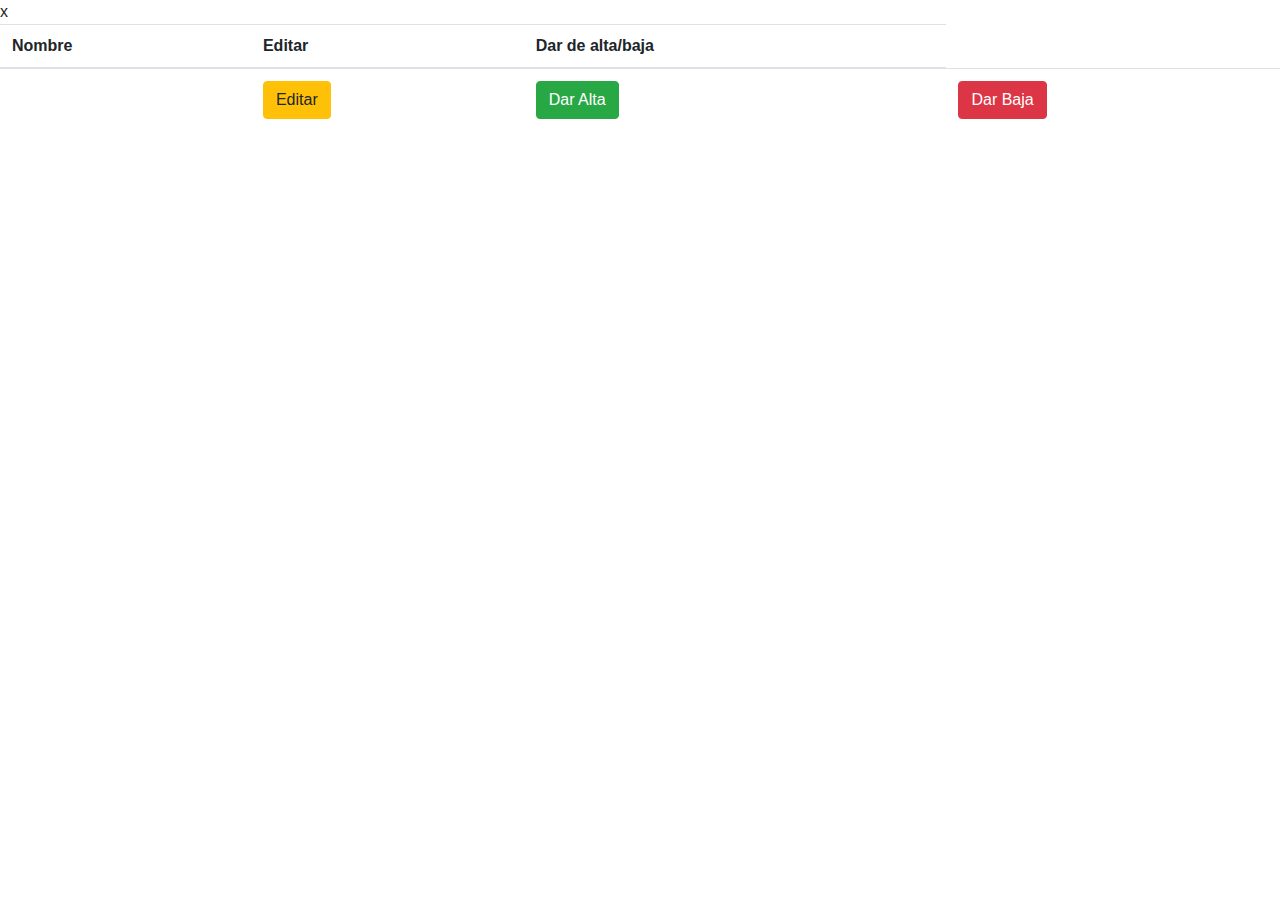
<file: LibreriaRenzo/target/classes/templates/tablasAutor.html>
x<!DOCTYPE html>
<html xmlns:th="http://www.thymeleaf.org">

    <head>
        <meta charset="UTF-8">
        <meta http-equiv="X-UA-Compatible" content="IE=edge">
        <meta name="viewport" content="width=device-width, initial-scale=1.0">
        <link rel="stylesheet" href="https://cdn.jsdelivr.net/npm/bootstrap@4.5.3/dist/css/bootstrap.min.css" integrity="sha384-
              TX8t27EcRE3e/ihU7zmQxVncDAy5uIKz4rEkgIXeMed4M0jlfIDPvg6uqKI2xXr2" crossorigin="anonymous">
        <title>Listado de Autores</title>
    </head>

    <body>
        <div th:replace="LibroForm :: navbar"></div>
        <table class="table" id="autoresListados">
            <thead>
                <tr>
                    <th>Nombre</th>
                    <th scope="col">Editar</th>
                    <th scope="col">Dar de alta/baja</th>
                </tr>
            </thead>
            <tbody>
                <tr th:each="listadoAux :${lista}">
                    <td th:text="${listadoAux.nombre}"></td>
                    <td><a class="btn btn-warning" th:href="@{autor/{id} (id=${listadoAux.id})}">Editar</a></td>
                    <td th:if="${listadoAux.alta==false}"><a class="btn btn-success" th:href="@{autor/alta/{id} (id=${listadoAux.id})}">Dar Alta</a></td>
                    <td th:unless="${listadoAux.alta==false}"><a class="btn btn-danger" th:href="@{autor/baja/{id} (id=${listadoAux.id})}">Dar Baja</a></td>
                </tr>
            </tbody>
        </table>
        <script src="https://code.jquery.com/jquery-3.5.1.slim.min.js" integrity="sha384-
        DfXdz2htPH0lsSSs5nCTpuj/zy4C+OGpamoFVy38MVBnE+IbbVYUew+OrCXaRkfj" crossorigin="anonymous"></script>
        <script src="https://cdn.jsdelivr.net/npm/bootstrap@4.5.3/dist/js/bootstrap.bundle.min.js" integrity="sha384-
        ho+j7jyWK8fNQe+A12Hb8AhRq26LrZ/JpcUGGOn+Y7RsweNrtN/tE3MoK7ZeZDyx" crossorigin="anonymous"></script>

    </body>

</html>
</file>
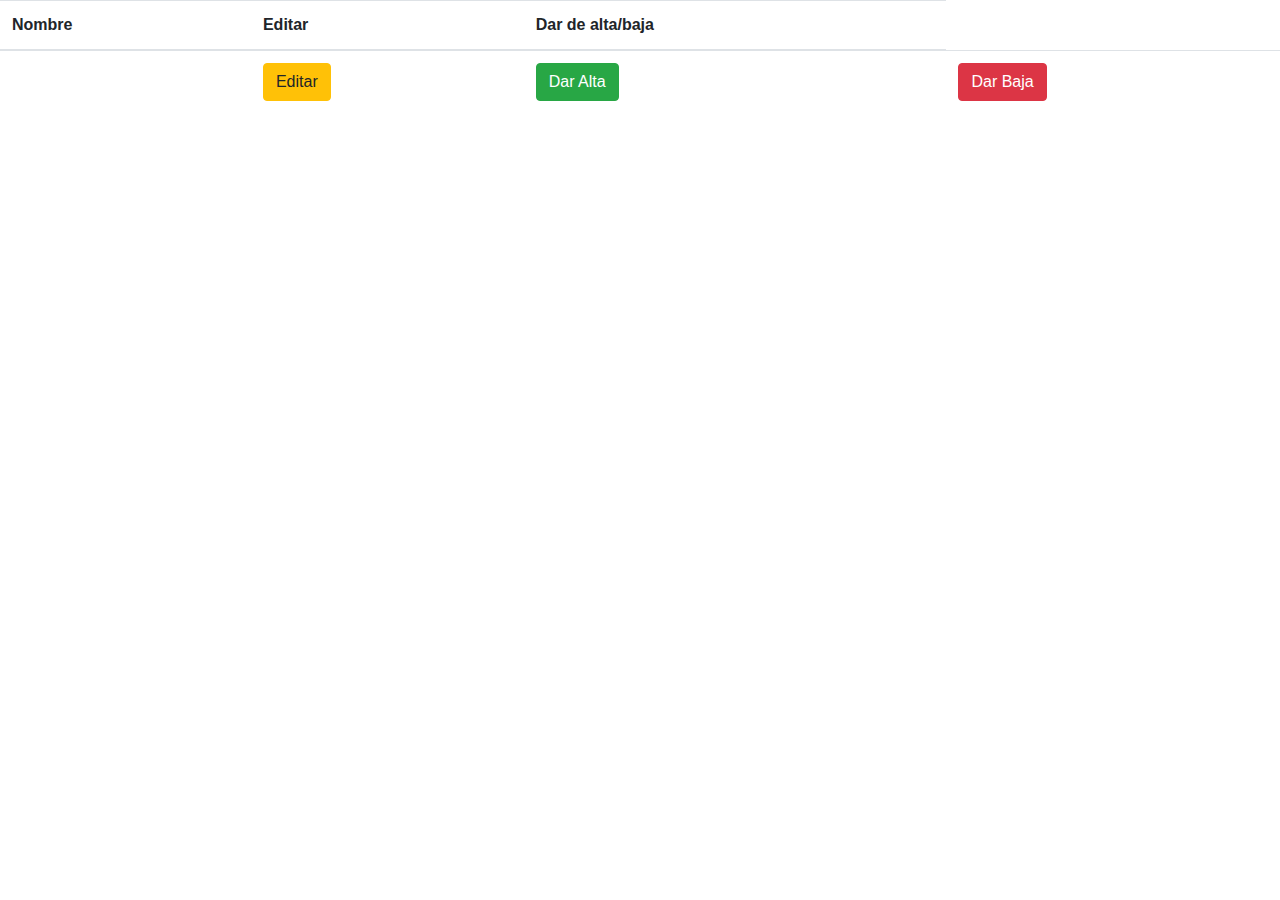
<file: LibreriaRenzo/target/classes/templates/tablasEditorial.html>
<!DOCTYPE html>
<html xmlns:th="http://www.thymeleaf.org">

    <head>
        <meta charset="UTF-8">
        <meta http-equiv="X-UA-Compatible" content="IE=edge">
        <meta name="viewport" content="width=device-width, initial-scale=1.0">
        <link rel="stylesheet" href="https://cdn.jsdelivr.net/npm/bootstrap@4.5.3/dist/css/bootstrap.min.css" integrity="sha384-
              TX8t27EcRE3e/ihU7zmQxVncDAy5uIKz4rEkgIXeMed4M0jlfIDPvg6uqKI2xXr2" crossorigin="anonymous">
        <title>Listado de Editorial</title>
    </head>

    <body>
        <div th:replace="/LibroForm :: navbar"></div>
        <table class="table" id="editorialListados">
            <thead>
                <tr>
                    <th>Nombre</th>
                    <th scope="col">Editar</th>
                    <th scope="col">Dar de alta/baja</th>
                </tr>
            </thead>
            <tbody>
                <tr th:each="listadoAux :${lista}">
                    <td th:text="${listadoAux.nombre}"></td>
                    <td><a class="btn btn-warning" th:href="@{editorial/{id} (id=${listadoAux.id})}">Editar</a></td>
                    <td th:if="${listadoAux.alta==false}"><a class="btn btn-success" th:href="@{editorial/alta/{id} (id=${listadoAux.id})}">Dar Alta</a></td>
                    <td th:unless="${listadoAux.alta==false}"><a class="btn btn-danger" th:href="@{editorial/baja/{id} (id=${listadoAux.id})}">Dar Baja</a></td>
                </tr>
            </tbody>
        </table>
        <script src="https://code.jquery.com/jquery-3.5.1.slim.min.js" integrity="sha384-
        DfXdz2htPH0lsSSs5nCTpuj/zy4C+OGpamoFVy38MVBnE+IbbVYUew+OrCXaRkfj" crossorigin="anonymous"></script>
        <script src="https://cdn.jsdelivr.net/npm/bootstrap@4.5.3/dist/js/bootstrap.bundle.min.js" integrity="sha384-
        ho+j7jyWK8fNQe+A12Hb8AhRq26LrZ/JpcUGGOn+Y7RsweNrtN/tE3MoK7ZeZDyx" crossorigin="anonymous"></script>

    </body>

</html>
</file>
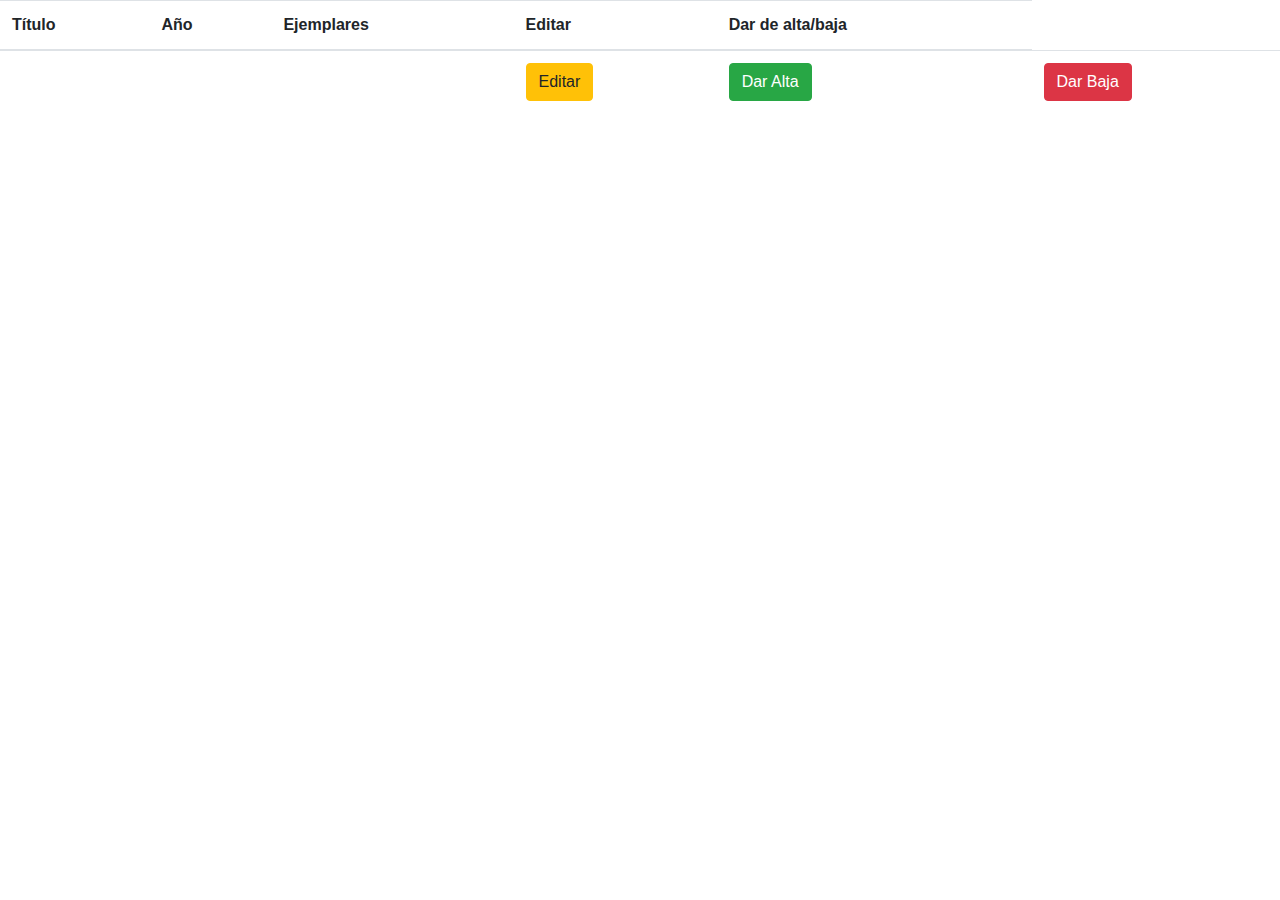
<file: LibreriaRenzo/target/classes/templates/tablasLibros.html>
<!DOCTYPE html>
<html xmlns:th="http://www.thymeleaf.org">

    <head>
        <meta charset="UTF-8">
        <meta http-equiv="X-UA-Compatible" content="IE=edge">
        <meta name="viewport" content="width=device-width, initial-scale=1.0">
        <link rel="stylesheet" href="https://cdn.jsdelivr.net/npm/bootstrap@4.5.3/dist/css/bootstrap.min.css" integrity="sha384-
              TX8t27EcRE3e/ihU7zmQxVncDAy5uIKz4rEkgIXeMed4M0jlfIDPvg6uqKI2xXr2" crossorigin="anonymous">
        <title>Listado de Autores</title>
    </head>

    <body>
        <div th:replace="/LibroForm :: navbar"></div>
        <table class="table" id="librosListados">
            <thead>
                <tr>
                    <th>Título</th>
                    <th>Año</th>
                    <th>Ejemplares</th>
                    <th scope="col">Editar</th>
                    <th scope="col">Dar de alta/baja</th>
                </tr>
            </thead>
            <tbody>
                <tr th:each="listadoAux :${lista}">
                    <td th:text="${listadoAux.titulo}"></td>
                    <td th:text="${listadoAux.anio}"></td>
                    <td th:text="${listadoAux.ejemplares}"></td>
                    <td><a class="btn btn-warning" th:href="@{/libro/{id} (id=${listadoAux.id})}">Editar</a></td>
                    <td th:if="${listadoAux.alta==false}"><a class="btn btn-success" th:href="@{libro/alta/{id} (id=${listadoAux.id})}"> Dar Alta</a></td>
                    <td th:unless="${listadoAux.alta==false}"><a class="btn btn-danger" th:href="@{libro/baja/{id} (id=${listadoAux.id})}"> Dar Baja</a></td>

                </tr>
            </tbody>
        </table>
        <script src="https://code.jquery.com/jquery-3.5.1.slim.min.js" integrity="sha384-
        DfXdz2htPH0lsSSs5nCTpuj/zy4C+OGpamoFVy38MVBnE+IbbVYUew+OrCXaRkfj" crossorigin="anonymous"></script>
        <script src="https://cdn.jsdelivr.net/npm/bootstrap@4.5.3/dist/js/bootstrap.bundle.min.js" integrity="sha384-
        ho+j7jyWK8fNQe+A12Hb8AhRq26LrZ/JpcUGGOn+Y7RsweNrtN/tE3MoK7ZeZDyx" crossorigin="anonymous"></script>

    </body>

</html>
</file>
